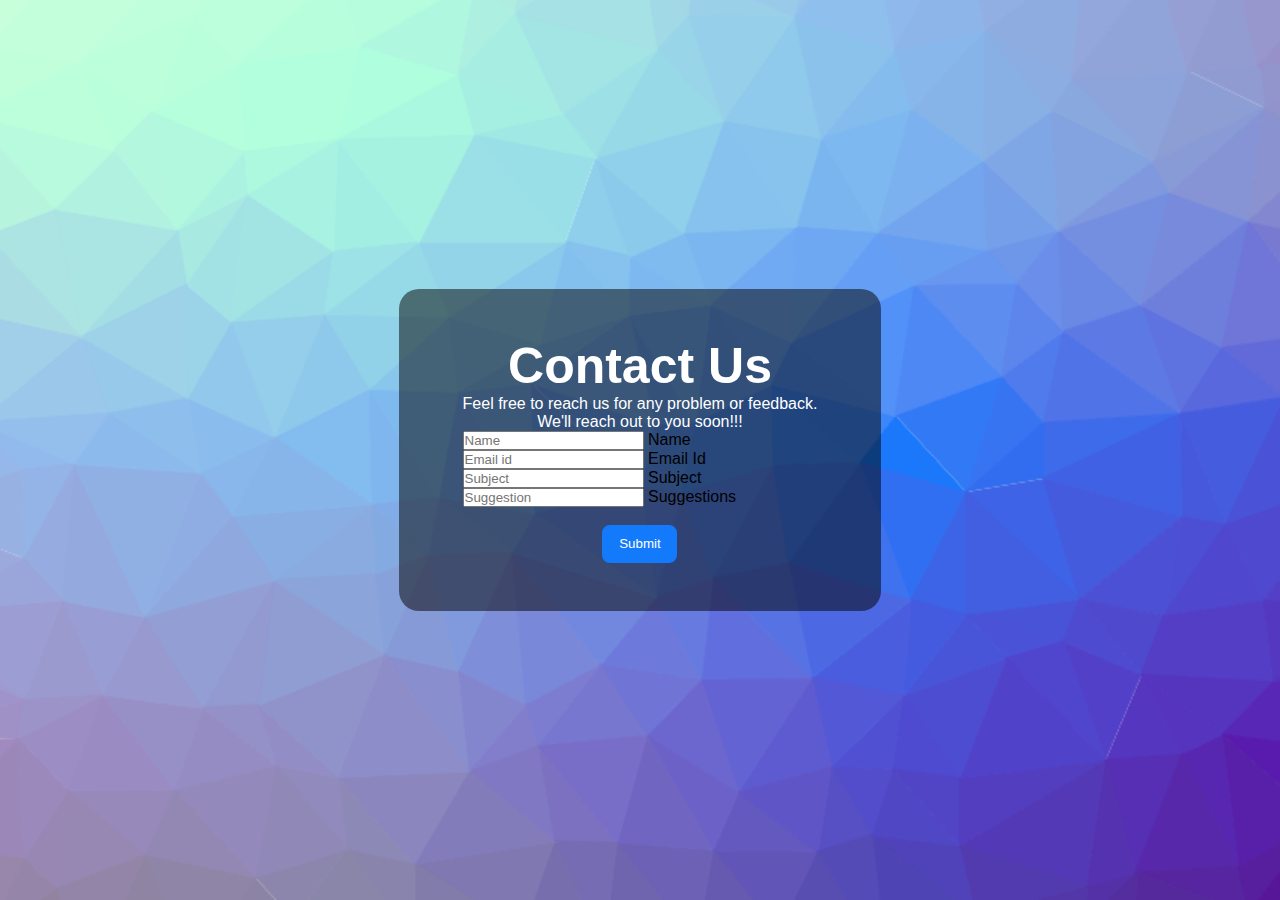
<file: html/contact.html>
<!DOCTYPE html>
<html lang="en">

<head>
    <meta charset="UTF-8" />
    <meta http-equiv="X-UA-Compatible" content="IE=edge" />
    <meta name="viewport" content="width=device-width, initial-scale=1.0" />
    <link rel="icon" href="/images/favicon-enhanced.png">
    <title>Yog Contact Us</title>
    <link rel="stylesheet" href="css/contact.css" />
    <link rel="stylesheet" href="https://cdn.jsdelivr.net/npm/bootstrap@5.2.0/dist/css/bootstrap.min.css">
</head>

<body onload="myfunction()">
    <div id="load"></div>
    <!-- Contact Us Section -->
    <section id="contact">
        <div class="form-container">
            <div class="header">
                <h1>Contact Us</h1>
                <p>
                    Feel free to reach us for any problem or feedback.<br />We'll reach
                    out to you soon!!!
                </p>
            </div>

            <form action="https://formspree.io/f/mvoygqdg" method="POST">
                <div class="form-floating mb-3">
                    <input type="text" name="name" class="name form-control" id="floatingInput" placeholder="Name" required>
                    <label for="name">Name</label>
                </div>

                <div class="form-floating mb-3">
                    <input type="email" name="email" class="email form-control" id="floatingInput" placeholder="Email id" required>
                    <label for="email">Email Id</label>
                </div>

                <div class="form-floating mb-3">
                    <input type="text" name="subject" class="subject form-control" id="floatingInput" placeholder="Subject" required>
                    <label for="subject">Subject</label>
                </div>

                <div class="form-floating mb-3">
                    <input type="text" name="suggestion" class="suggestion form-control" id="floatingInput" placeholder="Suggestion" required>
                    <label for="suggestion">Suggestions</label>
                </div>

                <a class="atag" href="index.html"><button type="submit" class="btn">Submit</button></a>   
            </form>
            <!-- <p><a class="tag" href="/index.html">&#8592; Back</a></p> -->
        </div>
    </section>
    <script>
        var preloader = document.getElementById('load');
        function myfunction(){
            preloader.style.display='none';
        }
    </script>
</body>

</html>
<script src="https://cdn.jsdelivr.net/npm/bootstrap@5.2.0/dist/js/bootstrap.bundle.min.js"></script>
</file>
<file: html/css/contact.css>
* {
  margin: 0;
  padding: 0;
  -webkit-box-sizing: border-box;
  box-sizing: border-box;
}
#load{
	margin: auto;
    width: 100%;
    height: -webkit-fill-available;
    position: fixed;
    background: #fff url(/images/Spin-Preloader-1.gif) no-repeat center;
    z-index: 9999999;
}
.header {
  display: flex;
  text-align: center;
  margin: auto;
  flex-direction: column;
}

body {
  display: -webkit-box;
  display: -ms-flexbox;
  display: flex;
  -webkit-box-pack: center;
  -ms-flex-pack: center;
  justify-content: center;
  -webkit-box-align: center;
  -ms-flex-align: center;
  align-items: center;
  height: 100vh;
  background: url("../../images/contact.png");
  background-size: cover;
  background-repeat: no-repeat;
  font-family: "Lato", sans-serif;
  
}

h1 {
  font-size: 50px;
  font-weight: 900;
  color: #fff;
}
p{
  color: #fff;
}
.sr-only:not(:focus):not(:active) {
  clip: rect(0 0 0 0);
  -webkit-clip-path: inset(50%);
  clip-path: inset(50%);
  height: 1px;
  overflow: hidden;
  position: absolute;
  white-space: nowrap;
  width: 1px;
}

.form-container {
  padding: 3rem 4rem;
border-radius: 20px;
  background-color: rgba(0, 0, 0, 0.5);
}

a {
  text-decoration: none;
  display:flex;
  margin:auto;
}
.atag {
  text-decoration: none;
  width:75px;
}
.tag{
  width:60px;
  margin:0 !important;
  text-decoration: none;
  color: #fff;
}
a .btn {
  margin-top: 18px;
  border: 2px solid #137afc;
  color: #fff;
  cursor: pointer;
  background-color:  #137afc;
  box-shadow: inset 0 0 0 0 #137afc;
  border-radius: 8px;
  -webkit-border-radius: 8px;
  -moz-border-radius: 8px;
  -ms-border-radius: 8px;
  -o-border-radius: 8px;
  transition: ease-out 0.4s;
  -webkit-transition: ease-out 0.4s;
  -moz-transition: ease-out 0.4s;
  -ms-transition: ease-out 0.4s;
  -o-transition: ease-out 0.4s;
}

a .btn {
  display: block;
  text-decoration: none;
  font-family: "Montserrat", sans-serif;
  font-weight: 500;
  height: 2.4rem;
  width: 7.1rem;
  text-align: center;
  display: flex;
  justify-content: center;
  align-items: center;
}

a .btn:hover {
  border: 2px solid #137afc;
  box-shadow: inset 130px 0 0 0 #fff;
  color: #137afc;
}
</file>
